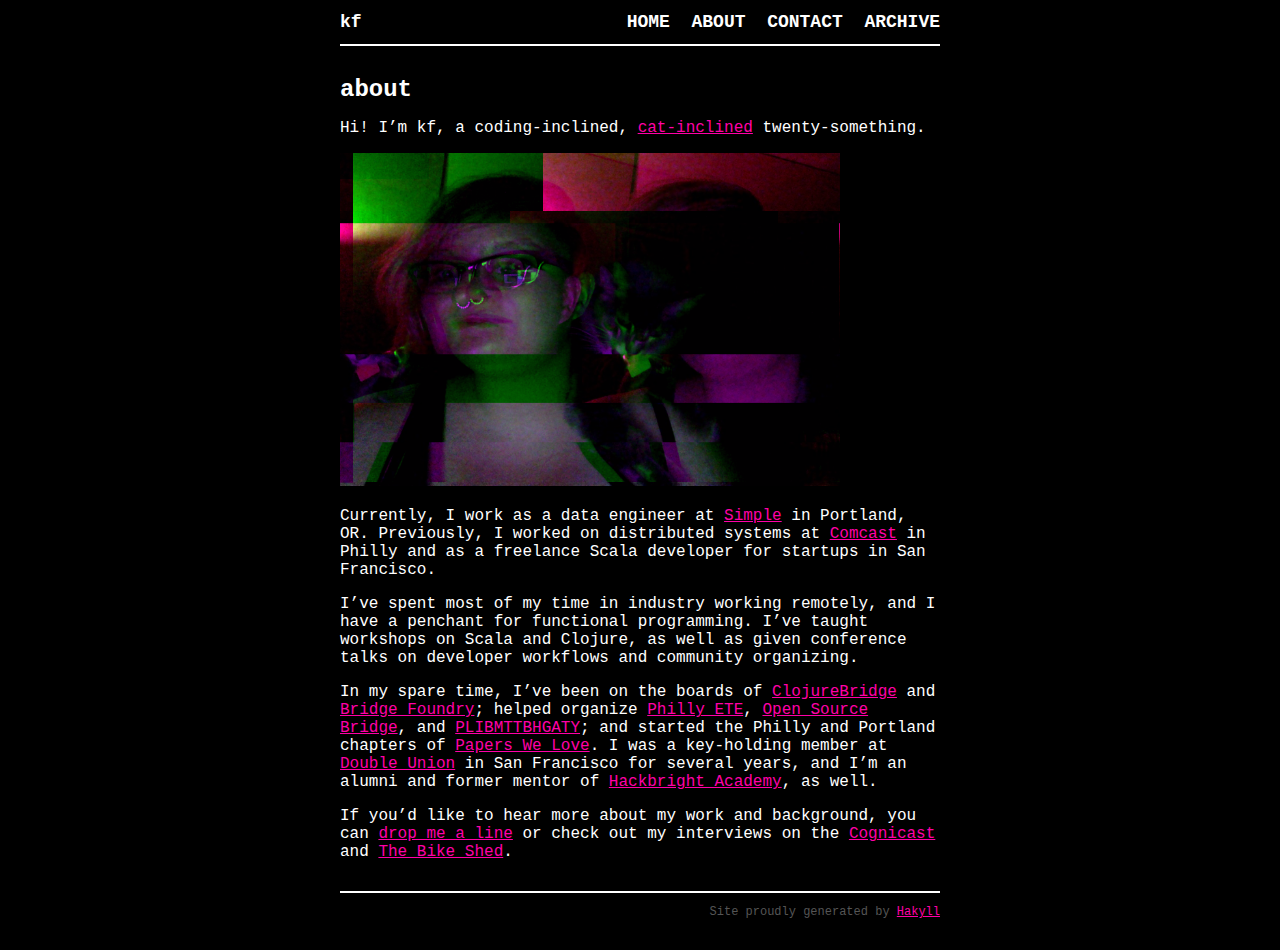
<file: about.html>
<!doctype html>
<html lang="en">
    <head>
        <meta charset="utf-8">
        <meta http-equiv="x-ua-compatible" content="ie=edge">
        <meta name="viewport" content="width=device-width, initial-scale=1">
        <title>kf - about</title>
        <link rel="stylesheet" href="./css/default.css" />
    </head>
    <body>
        <div id="header">
            <div id="logo">
                <a href="./">kf</a>
            </div>
            <div id="navigation">
                <a href="./">home</a>
                <a href="./about.html">About</a>
                <a href="./contact.html">Contact</a>
                <a href="./archive.html">Archive</a>
            </div>
        </div>

        <div id="content">
            <h1>about</h1>
            <p>Hi! I’m kf, a coding-inclined, <a href="http://catcatcatcatc.at">cat-inclined</a> twenty-something.</p>
<p><img src="images/kf-and-dallas-glitchy.png" alt="me and my cat" width="500" /></p>
<p>Currently, I work as a data engineer at <a href="https://simple.com">Simple</a> in Portland, OR. Previously, I worked on distributed systems at <a href="http://labs.comcast.com">Comcast</a> in Philly and as a freelance Scala developer for startups in San Francisco.</p>
<p>I’ve spent most of my time in industry working remotely, and I have a penchant for functional programming. I’ve taught workshops on Scala and Clojure, as well as given conference talks on developer workflows and community organizing.</p>
<p>In my spare time, I’ve been on the boards of <a href="http://clojurebridge.org">ClojureBridge</a> and <a href="http://bridgefoundry.org">Bridge Foundry</a>; helped organize <a href="http://phillyemergingtech.com">Philly ETE</a>, <a href="http://opensourcebridge.org">Open Source Bridge</a>, and <a href="http://plibmttbhgaty.com">PLIBMTTBHGATY</a>; and started the Philly and Portland chapters of <a href="http://paperswelove.org">Papers We Love</a>. I was a key-holding member at <a href="https://doubleunion.org">Double Union</a> in San Francisco for several years, and I’m an alumni and former mentor of <a href="https://hackbrightacademy.com">Hackbright Academy</a>, as well.</p>
<p>If you’d like to hear more about my work and background, you can <a href="contact.html">drop me a line</a> or check out my interviews on the <a href="http://blog.cognitect.com/cognicast/085">Cognicast</a> and <a href="http://bikeshed.fm/60">The Bike Shed</a>.</p>
        </div>

        <div id="footer">
            Site proudly generated by
            <a href="http://jaspervdj.be/hakyll">Hakyll</a>
        </div>
    </body>
</html>
</file>
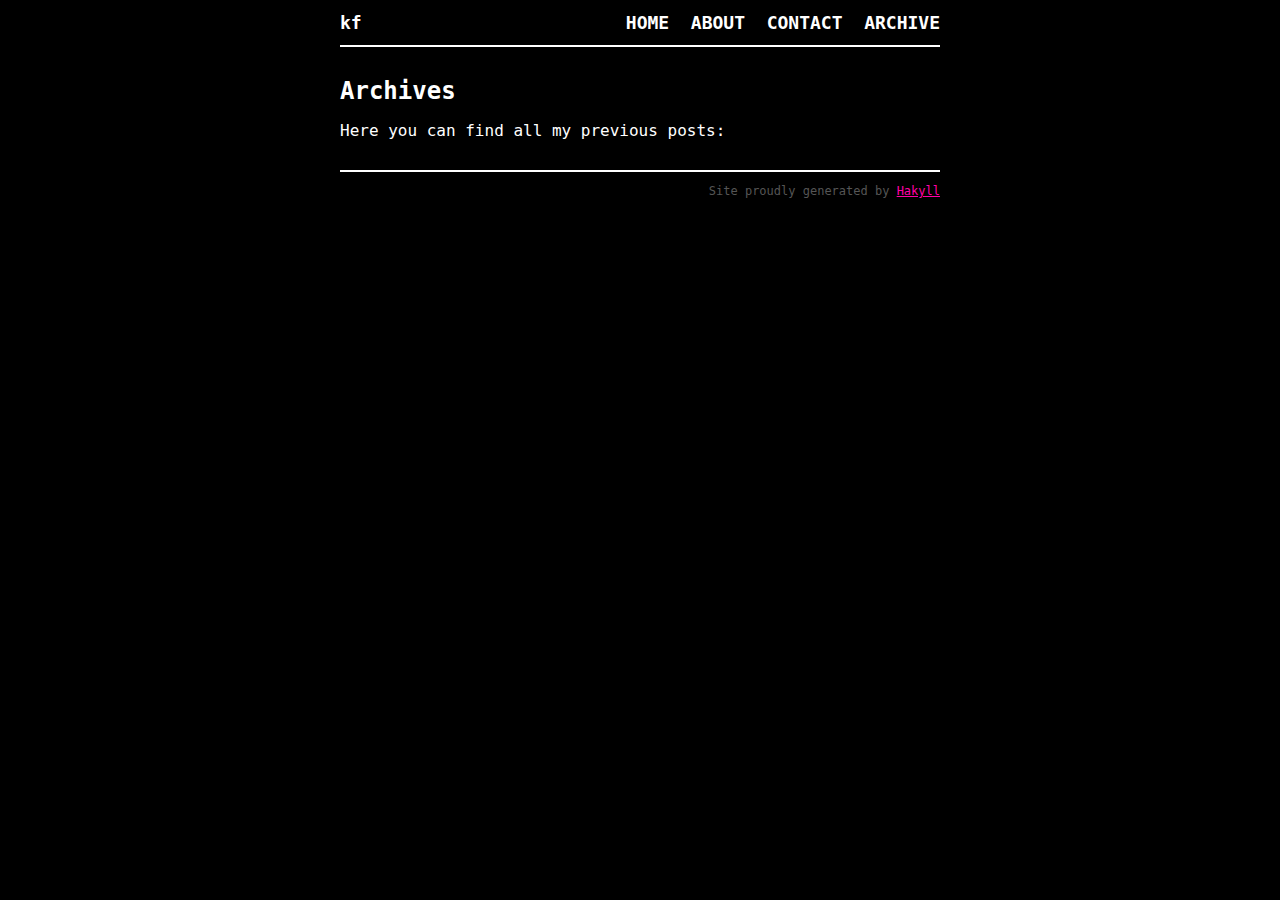
<file: archive.html>
<!doctype html>
<html lang="en">
    <head>
        <meta charset="utf-8">
        <meta http-equiv="x-ua-compatible" content="ie=edge">
        <meta name="viewport" content="width=device-width, initial-scale=1">
        <title>kf - Archives</title>
        <link rel="stylesheet" href="./css/default.css" />
    </head>
    <body>
        <div id="header">
            <div id="logo">
                <a href="./">kf</a>
            </div>
            <div id="navigation">
                <a href="./">home</a>
                <a href="./about.html">About</a>
                <a href="./contact.html">Contact</a>
                <a href="./archive.html">Archive</a>
            </div>
        </div>

        <div id="content">
            <h1>Archives</h1>
            Here you can find all my previous posts:
<ul>
    
</ul>


        </div>

        <div id="footer">
            Site proudly generated by
            <a href="http://jaspervdj.be/hakyll">Hakyll</a>
        </div>
    </body>
</html>
</file>
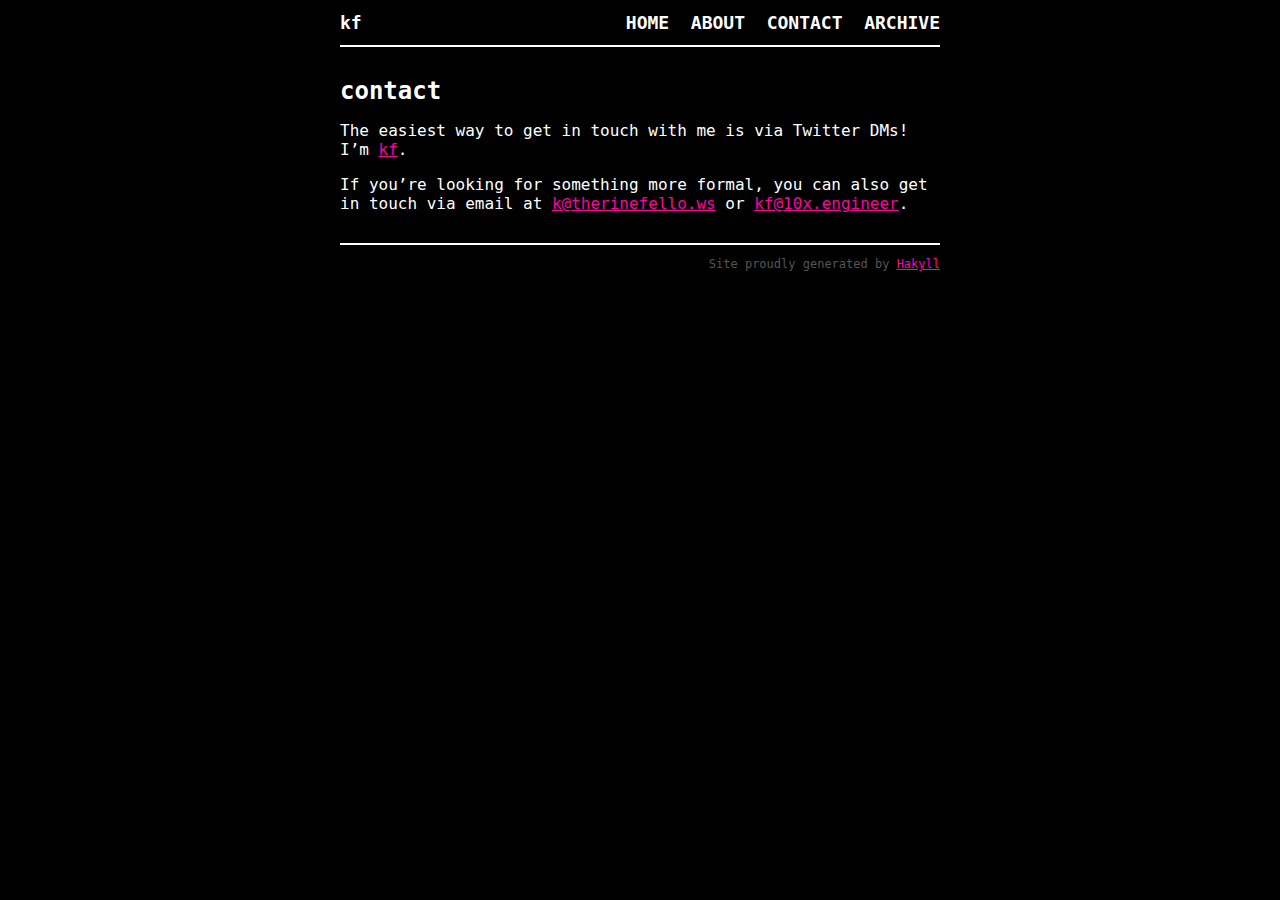
<file: contact.html>
<!doctype html>
<html lang="en">
    <head>
        <meta charset="utf-8">
        <meta http-equiv="x-ua-compatible" content="ie=edge">
        <meta name="viewport" content="width=device-width, initial-scale=1">
        <title>kf - contact</title>
        <link rel="stylesheet" href="./css/default.css" />
    </head>
    <body>
        <div id="header">
            <div id="logo">
                <a href="./">kf</a>
            </div>
            <div id="navigation">
                <a href="./">home</a>
                <a href="./about.html">About</a>
                <a href="./contact.html">Contact</a>
                <a href="./archive.html">Archive</a>
            </div>
        </div>

        <div id="content">
            <h1>contact</h1>
            <p>The easiest way to get in touch with me is via Twitter DMs! I’m <a href="https://twitter.com/kf">kf</a>.</p>
<p>If you’re looking for something more formal, you can also get in touch via email at <a href="mailto:k@therinefello.ws">k@therinefello.ws</a> or <a href="mailto:kf@10x.engineer">kf@10x.engineer</a>.</p>
        </div>

        <div id="footer">
            Site proudly generated by
            <a href="http://jaspervdj.be/hakyll">Hakyll</a>
        </div>
    </body>
</html>
</file>
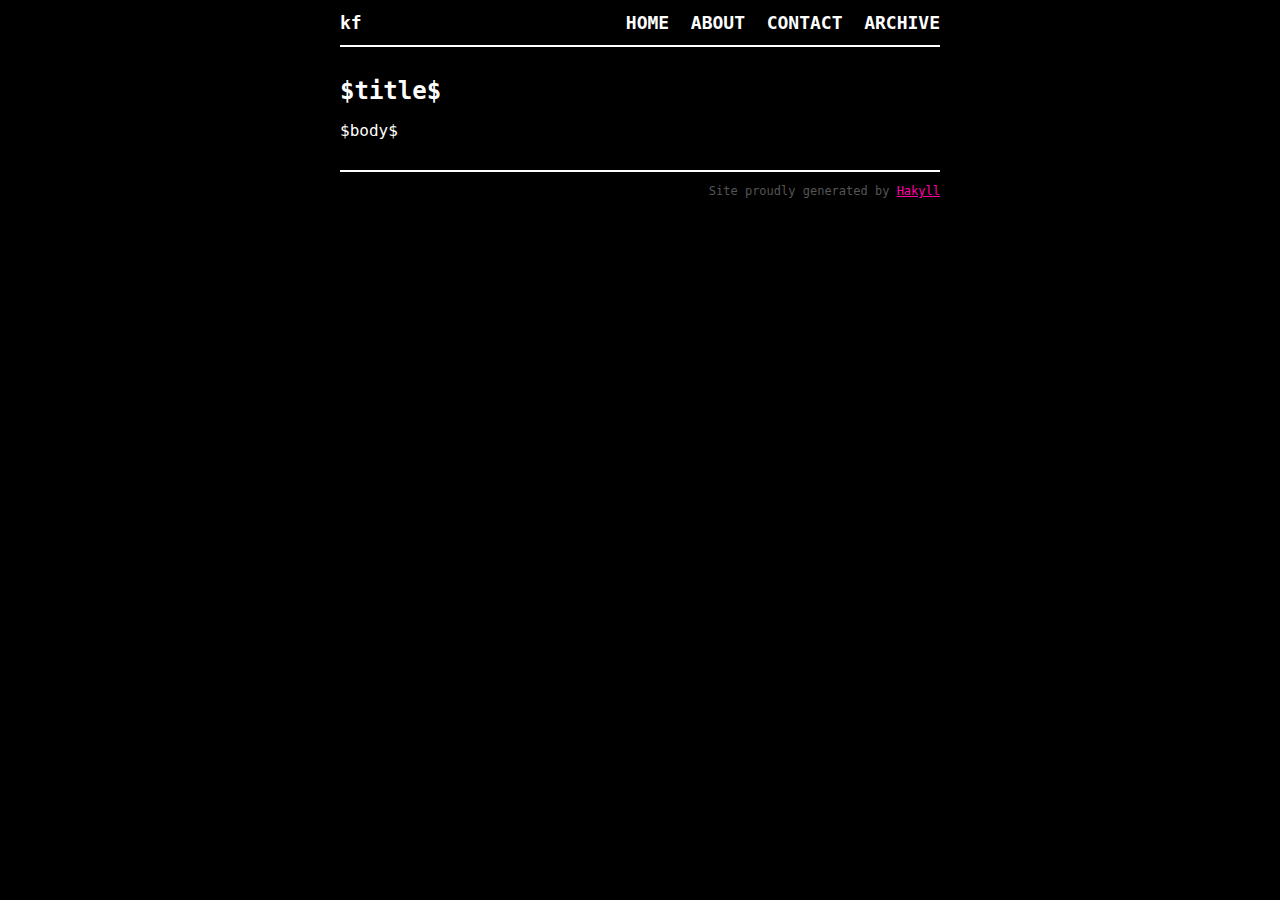
<file: templates/default.html>
<!doctype html>
<html lang="en">
    <head>
        <meta charset="utf-8">
        <meta http-equiv="x-ua-compatible" content="ie=edge">
        <meta name="viewport" content="width=device-width, initial-scale=1">
        <title>kf - $title$</title>
        <link rel="stylesheet" href="/css/default.css" />
    </head>
    <body>
        <div id="header">
            <div id="logo">
                <a href="/">kf</a>
            </div>
            <div id="navigation">
                <a href="/">home</a>
                <a href="/about.html">About</a>
                <a href="/contact.html">Contact</a>
                <a href="/archive.html">Archive</a>
            </div>
        </div>

        <div id="content">
            <h1>$title$</h1>
            $body$
        </div>

        <div id="footer">
            Site proudly generated by
            <a href="http://jaspervdj.be/hakyll">Hakyll</a>
        </div>
    </body>
</html>
</file>
<file: css/default.css>
body {
    color: white;
    font-size: 16px;
    margin: 0px auto 0px auto;
    width: 600px;
    font-family: monospace;
    background-color: black;
}

a {
  color: #ff00a7;
}

a:hover {
  color: white;
}

div#header {
    border-bottom: 2px solid white;
    margin-bottom: 30px;
    padding: 12px 0px 12px 0px;
}

div#logo a {
    color: white;
    float: left;
    font-size: 18px;
    font-weight: bold;
    text-decoration: none;
}

div#logo a:hover {
  color: #ff00a7;
}

div#header #navigation {
    text-align: right;
}

div#header #navigation a {
    color: white;
    font-size: 18px;
    font-weight: bold;
    margin-left: 12px;
    text-decoration: none;
    text-transform: uppercase;
}

div#header #navigation a:hover {
  color: #ff00a7;
}

div#footer {
    border-top: solid 2px white;
    color: #555;
    font-size: 12px;
    margin-top: 30px;
    padding: 12px 0px 12px 0px;
    text-align: right;
}

h1 {
    font-size: 24px;
}

h2 {
    font-size: 20px;
}

div.info {
    color: #555;
    font-size: 14px;
    font-style: italic;
}
</file>
